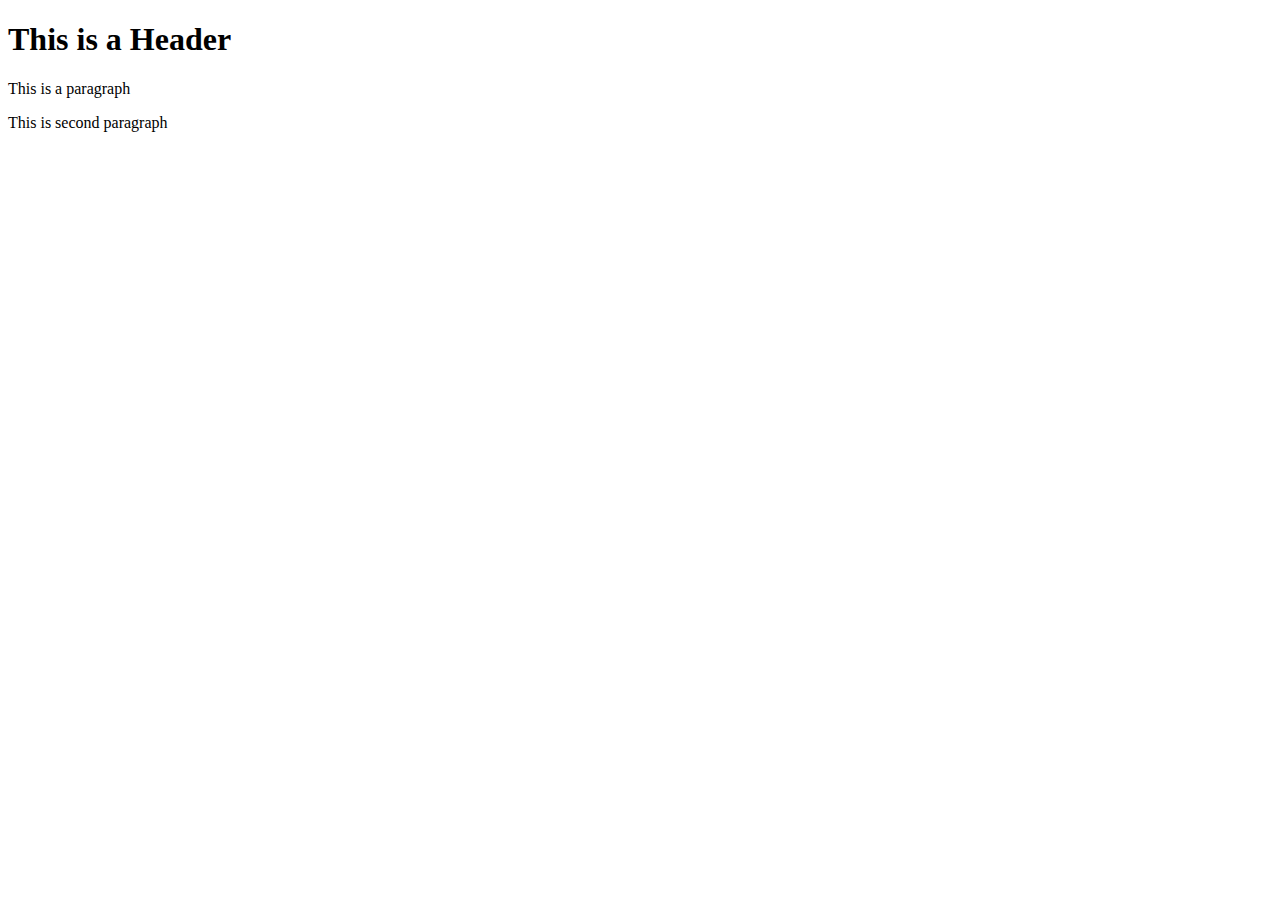
<file: index.html>
<!DOCTYPE html>
<html lang="en">
<head>
    <meta charset="UTF-8">
    <meta http-equiv="X-UA-Compatible" content="IE=edge">
    <meta name="viewport" content="width=device-width, initial-scale=1.0">
    <title>Document</title>
</head>
<body>
    <h1>This is a Header</h1>
    <p>This is a paragraph</p>
    <p>This is second paragraph</p>

</body>
</html>
</file>
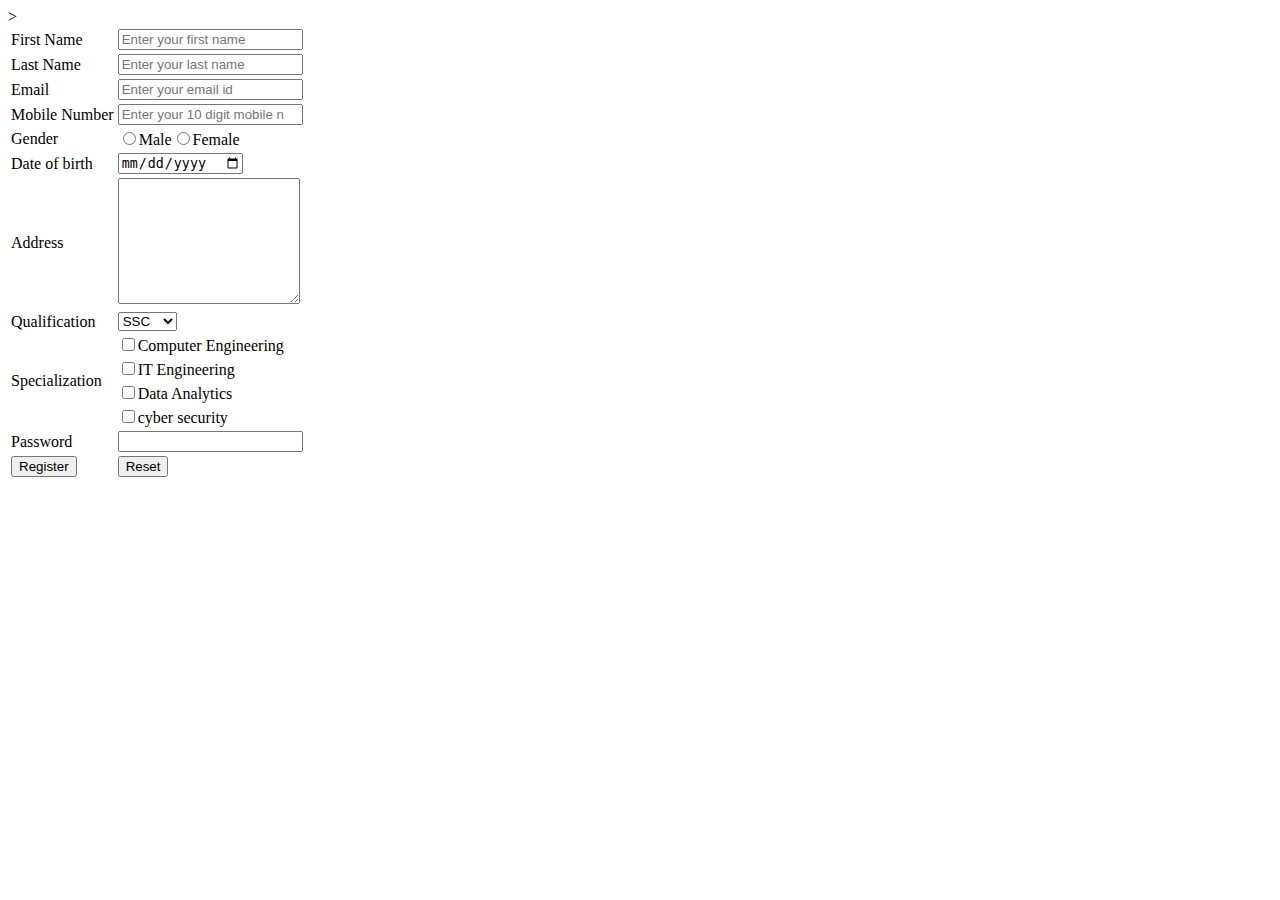
<file: form.html>
<!DOCTYPE html>
<html lang="en">
<head>
    <meta charset="UTF-8">
    <meta http-equiv="X-UA-Compatible" content="IE=edge">
    <meta name="viewport" content="width=device-width, initial-scale=1.0">
    <title>Document</title>
</head>
<body>
    <form>
        <table>
            <tr>
                <td>First Name </td>
                <td><input type="text" placeholder="Enter your first name"></td>
            </tr>
            <tr>
                <td>Last Name</td>
                <td><input type="text" placeholder="Enter your last name"></td>
            </tr>
            <tr>
                <td>Email</td>
                <td><input type="email" name="id" placeholder="Enter your email id"></td>
                
            </tr>
            <tr>
                <td>Mobile Number</td>
                <td><input type="number" placeholder="Enter your 10 digit mobile number"></td>

            </tr>
            <tr>
                <td>Gender</td>
                <td><input type="radio" name="gender">Male<input type="radio" name="gender">Female </td>
            </tr>
            <tr>
                <td>Date of birth</td>
                <td><input type="date" /></td>
            </tr>
            <tr>
                <td>Address</td>
                <td><textarea rows="8" cols="20"></textarea></td>
            </tr>
            <tr>
                <td>Qualification</td>
                <td>
                    <select name="" id="">
                        <option value="">SSC</option>
                        <option value="">HSC</option>
                        <option value="">Btech</option>
                        <option value="">Mtech</option>
                    </select>
                </td>
            </tr>
            <tr>
                <td rowspan="4">Specialization</td>
                <td><input type="checkbox">Computer Engineering</td>
            </tr>
            <tr>
                
                <td><input type="checkbox">IT Engineering</td>
            </tr>
            <tr>
               >
                <td><input type="checkbox">Data Analytics</td>
            </tr>
            <tr>
               
                <td><input type="checkbox">cyber security</td>
            </tr>
            <tr>
                <td>Password</td>
                <td><input type="password" /></td>
            </tr>
            <tr>
                <td><input type ="submit" value="Register"></td>
                <td><input type ="submit" value="Reset"></td>
            </tr>
        </table>
    </form>
</body>
</html>
</file>
